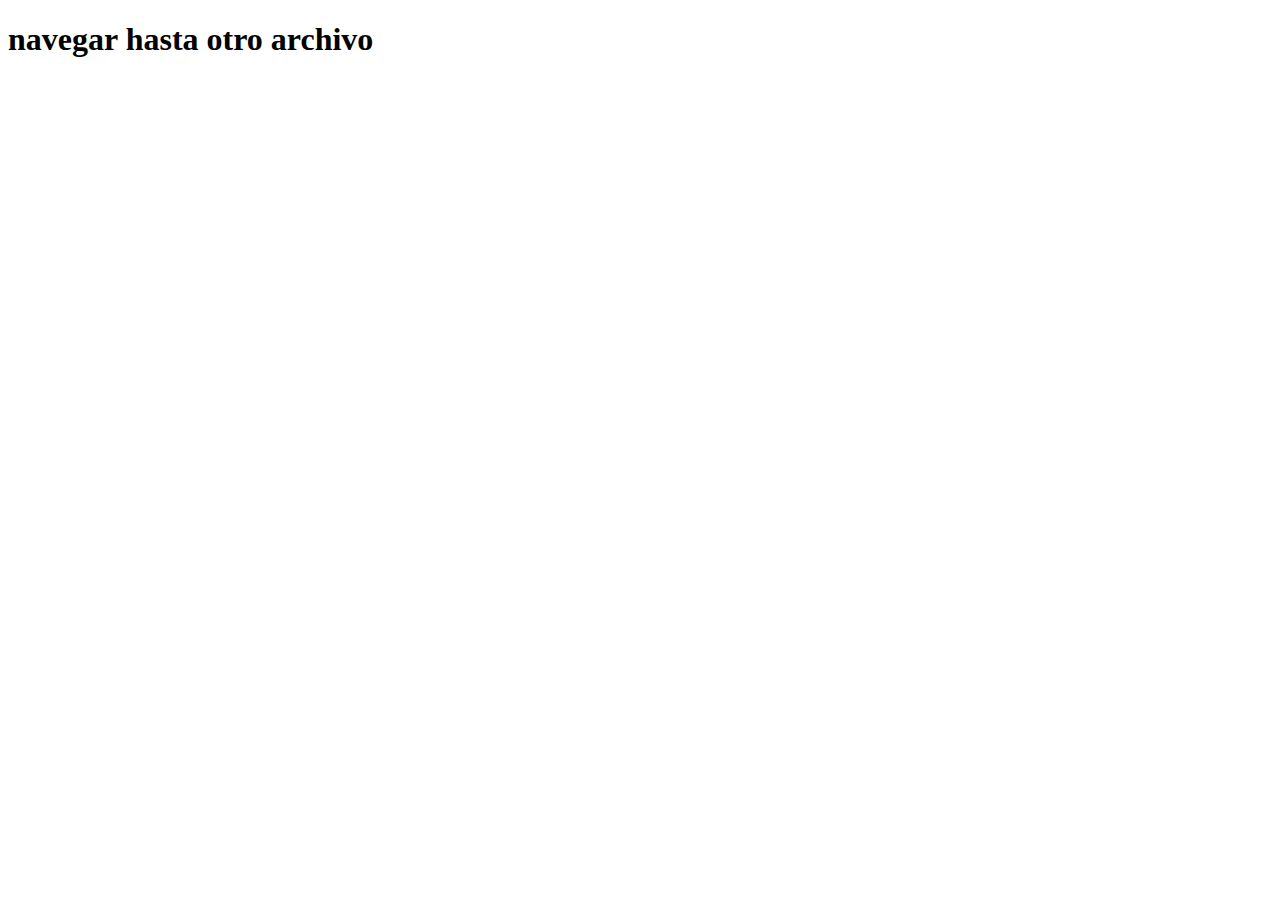
<file: enlace.html>
<!DOCTYPE html>
<html lang="en">
<head>
    <meta charset="UTF-8">
    <meta http-equiv="X-UA-Compatible" content="IE=edge">
    <meta name="viewport" content="width=device-width, initial-scale=1.0">
    <title>enlace</title>
</head>
<body>
    <h1> navegar hasta otro archivo</h1>
</body>
</html>
</file>
